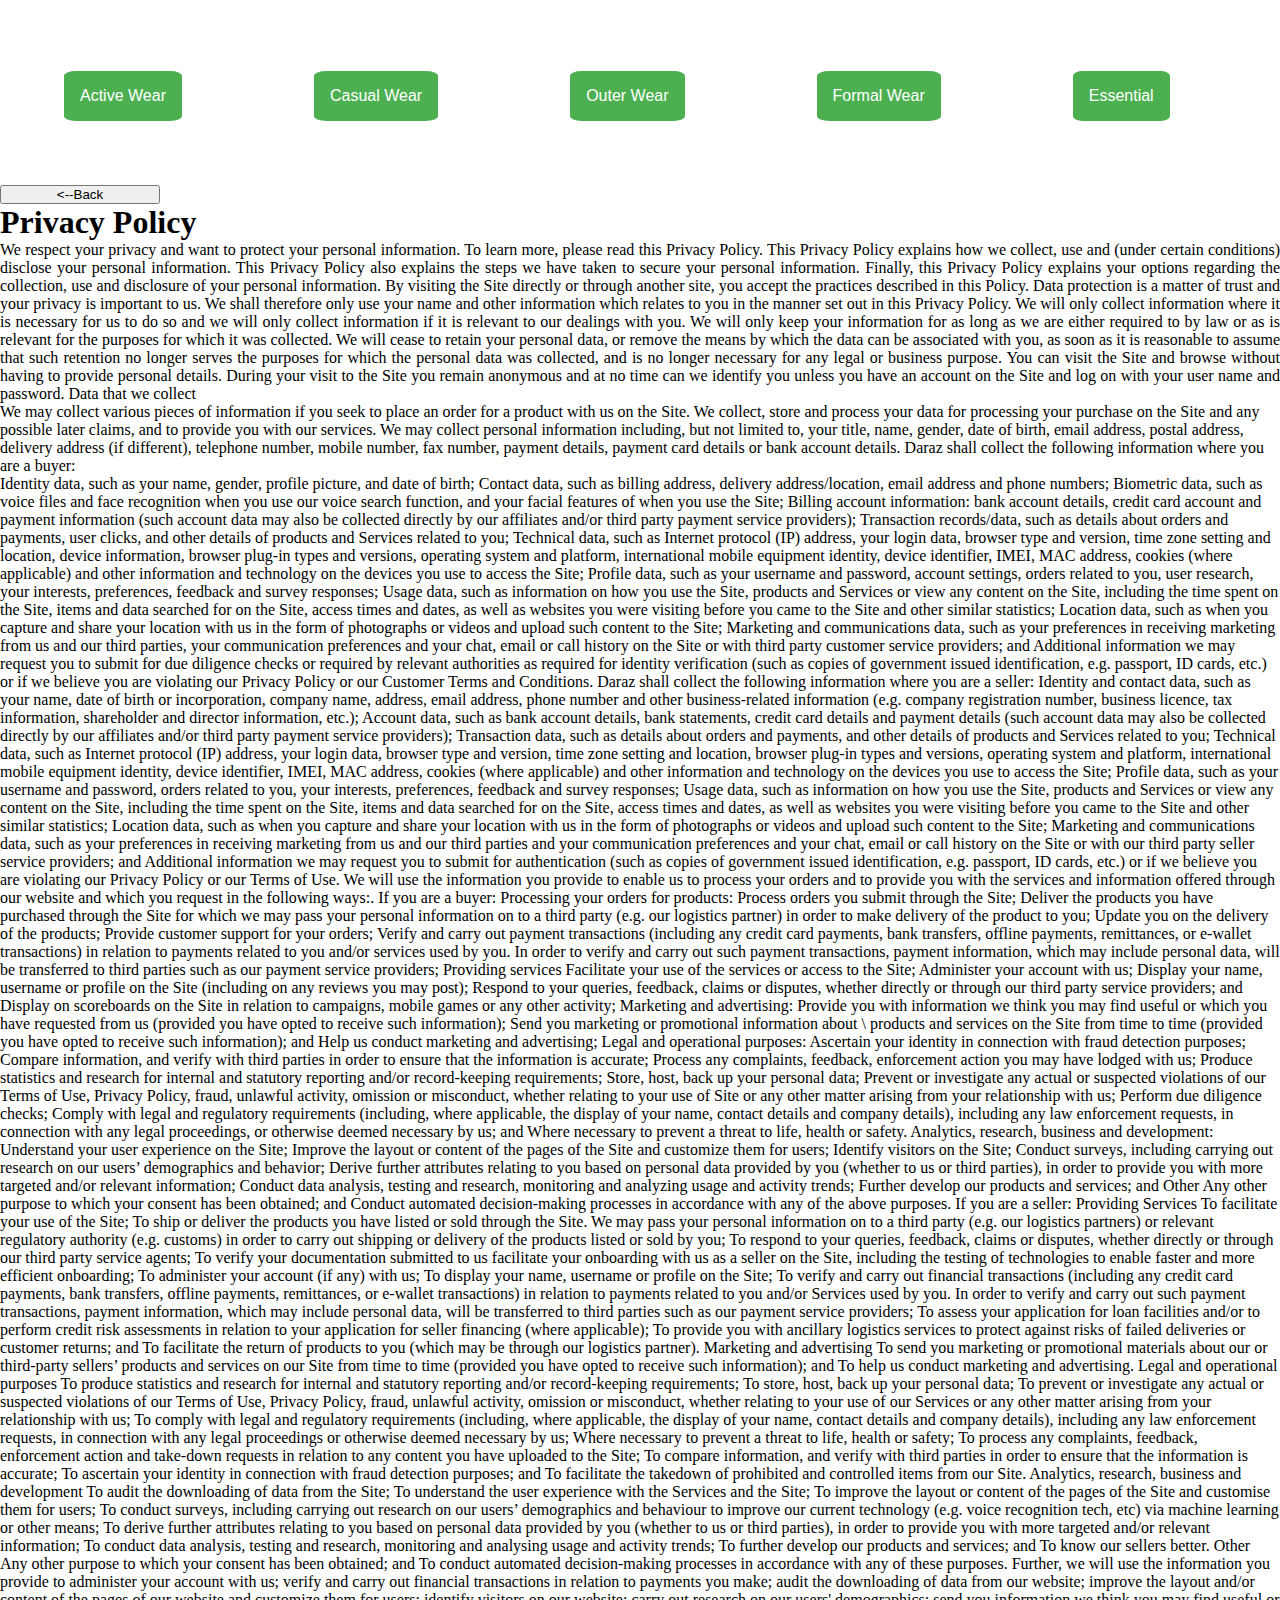
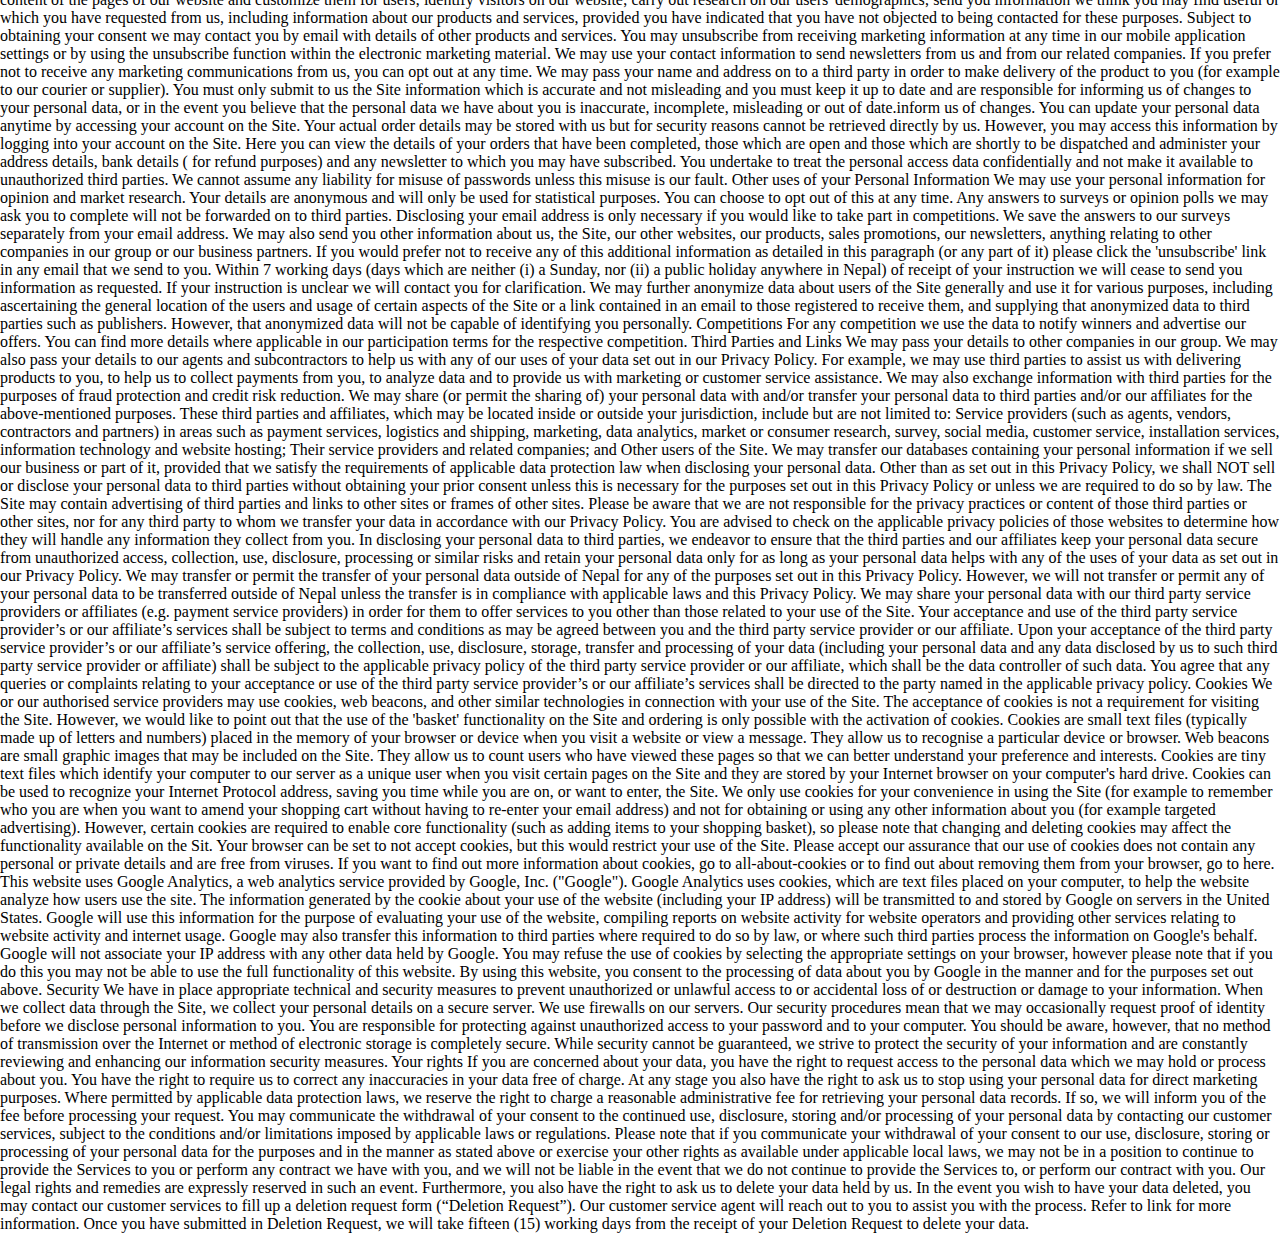
<file: privacy.html>
<!DOCTYPE html>
<html lang="en">
<head>
    <meta charset="UTF-8">
    <meta http-equiv="X-UA-Compatible" content="IE=edge">
    <meta name="viewport" content="width=device-width, initial-scale=1.0">

    <link rel="stylesheet" href="style.css">

      <!---- bootstrap css------->
      <link href="https://cdn.jsdelivr.net/npm/bootstrap@5.0.2/dist/css/bootstrap.min.css" rel="stylesheet" 
      integrity="sha384-EVSTQN3/azprG1Anm3QDgpJLIm9Nao0Yz1ztcQTwFspd3yD65VohhpuuCOmLASjC" crossorigin="anonymous">
    <title>Ecommerce website</title>
</head>
<body>

    <div class="container">
        <div class="row">
            <div class="col-md-12">
                    <div class="dropdown">
                    <button class="dropbtn">Active Wear</button>
                    <div class="dropdown-content">
                    <a href="#">Technical T-shirt</a>
                    <a href="#">Training Socks</a>
                    <a href="#">Gym Vest</a>
                    <a href="#">Towel</a>
                    </div>
                    </div>

                    <div class="dropdown">
                        <button class="dropbtn">Casual Wear</button>
                        <div class="dropdown-content">
                        <a href="#">Denim jeans</a>
                        <a href="#">Casual T-shirts</a>
                        <a href="#">Polo shirts</a>
                        <a href="#">Casual shirts</a>
                        <a href="#">Chinos</a>
                        <a href="#">Casual knitwear</a>
                        <a href="#">Casual jackets</a>
                        <a href="#">oodies.</a>
                        </div>
                        </div>

                        <div class="dropdown">
                            <button class="dropbtn">Outer Wear</button>
                            <div class="dropdown-content">
                                <a href="#">a.	Bomber Jackets</a>
                                <a href="#">b.	Biker Jacket</a>
                                <a href="#">c.	Trucker Jacket.</a>
                                <a href="#">d.	Denim Jackets.</a>
                                <a href="#">e.	Track Jacke</a>
                                <a href="#">f.	Blouson Jacket</a>
                              
                            </div>
                            </div>

                            <div class="dropdown">
                                <button class="dropbtn">Formal Wear</button>
                                <div class="dropdown-content">
                                 
                                    <a href="#">	Formal trousers</a>
                                    <a href="#">	waistcoat</a>
                                    <a href="#">	evening tailcoat</a>
                                    <a href="#">	Formal Pant</a>
                                    <a href="#">	Formal Shirt</a>
                                  
                                </div>
                                </div>

                                <div class="dropdown">
                                    <button class="dropbtn">Essential</button>
                                    <div class="dropdown-content">
                                    
                                    </div>
                                    </div>
                                </div>
                            </div>
                        </div>
                        <div class="container">
                        <div class="col-md-12">
                          <a href="index.html">  <button type="button" class="btn btn-info"><--Back</button></a>
                        </div>
                    </div>
   <div class="container bg-white rounded shadow">
       <h1><strong>Privacy Policy</strong></h1>
       <p style="text-align: justify;">  We respect your privacy and want to protect your personal information. To learn more, please read this Privacy Policy.
        This Privacy Policy explains how we collect, use and (under certain conditions) disclose your personal information. This Privacy Policy also explains the steps we have taken to secure your personal information. Finally, this Privacy Policy explains your options regarding the collection, use and disclosure of your personal information. By visiting the Site directly or through another site, you accept the practices described in this Policy.
        Data protection is a matter of trust and your privacy is important to us. We shall therefore only use your name and other information which relates to you in the manner set out in this Privacy Policy. We will only collect information where it is necessary for us to do so and we will only collect information if it is relevant to our dealings with you.
        We will only keep your information for as long as we are either required to by law or as is relevant for the purposes for which it was collected.
        We will cease to retain your personal data, or remove the means by which the data can be associated with you, as soon as it is reasonable to assume that such retention no longer serves the purposes for which the personal data was collected, and is no longer necessary for any legal or business purpose.
        You can visit the Site and browse without having to provide personal details. During your visit to the Site you remain anonymous and at no time can we identify you unless you have an account on the Site and log on with your user name and password.
        Data that we collect</p>
        <p> 
        We may collect various pieces of information if you seek to place an order for a product with us on the Site.
        We collect, store and process your data for processing your purchase on the Site and any possible later claims, and to provide you with our services. We may collect personal information including, but not limited to, your title, name, gender, date of birth, email address, postal address, delivery address (if different), telephone number, mobile number, fax number, payment details, payment card details or bank account details.
        Daraz shall collect the following information where you are a buyer:</p>
        <p> 
        Identity data, such as your name, gender, profile picture, and date of birth;
        Contact data, such as billing address, delivery address/location, email address and phone numbers;
        Biometric data, such as voice files and face recognition when you use our voice search function, and your facial features of when you use the Site;
        Billing account information: bank account details, credit card account and payment information (such account data may also be collected directly by our affiliates and/or third party payment service providers);
        Transaction records/data, such as details about orders and payments, user clicks, and other details of products and Services related to you;
        Technical data, such as Internet protocol (IP) address, your login data, browser type and version, time zone setting and location, device information, browser plug-in types and versions, operating system and platform, international mobile equipment identity, device identifier, IMEI, MAC address, cookies (where applicable) and other information and technology on the devices you use to access the Site;
        Profile data, such as your username and password, account settings, orders related to you, user research, your interests, preferences, feedback and survey responses;
        Usage data, such as information on how you use the Site, products and Services or view any content on the Site, including the time spent on the Site, items and data searched for on the Site, access times and dates, as well as websites you were visiting before you came to the Site and other similar statistics;
        Location data, such as when you capture and share your location with us in the form of photographs or videos and upload such content to the Site;
        Marketing and communications data, such as your preferences in receiving marketing from us and our third parties, your communication preferences and your chat, email or call history on the Site or with third party customer service providers; and
        Additional information we may request you to submit for due diligence checks or required by relevant authorities as required for identity verification (such as copies of government issued identification, e.g. passport, ID cards, etc.) or if we believe you are violating our Privacy Policy or our Customer Terms and Conditions.
        Daraz shall collect the following information where you are a seller:
        Identity and contact data, such as your name, date of birth or incorporation, company name, address, email address, phone number and other business-related information (e.g. company registration number, business licence, tax information, shareholder and director information, etc.);
        Account data, such as bank account details, bank statements, credit card details and payment details (such account data may also be collected directly by our affiliates and/or third party payment service providers);
        Transaction data, such as details about orders and payments, and other details of products and Services related to you;
        Technical data, such as Internet protocol (IP) address, your login data, browser type and version, time zone setting and location, browser plug-in types and versions, operating system and platform, international mobile equipment identity, device identifier, IMEI, MAC address, cookies (where applicable) and other information and technology on the devices you use to access the Site;
        Profile data, such as your username and password, orders related to you, your interests, preferences, feedback and survey responses;
        Usage data, such as information on how you use the Site, products and Services or view any content on the Site, including the time spent on the Site, items and data searched for on the Site, access times and dates, as well as websites you were visiting before you came to the Site and other similar statistics;
        Location data, such as when you capture and share your location with us in the form of photographs or videos and upload such content to the Site;
        Marketing and communications data, such as your preferences in receiving marketing from us and our third parties and your communication preferences and your chat, email or call history on the Site or with our third party seller service providers; and
        Additional information we may request you to submit for authentication (such as copies of government issued identification, e.g. passport, ID cards, etc.) or if we believe you are violating our Privacy Policy or our Terms of Use.
        We will use the information you provide to enable us to process your orders and to provide you with the services and information offered through our website and which you request in the following ways:.
        If you are a buyer:
        Processing your orders for products:
        Process orders you submit through the Site;
        Deliver the products you have purchased through the Site for which we may pass your personal information on to a third party (e.g. our logistics partner) in order to make delivery of the product to you;
        Update you on the delivery of the products;
        Provide customer support for your orders;
        Verify and carry out payment transactions (including any credit card payments, bank transfers, offline payments, remittances, or e-wallet transactions) in relation to payments related to you and/or services used by you. In order to verify and carry out such payment transactions, payment information, which may include personal data, will be transferred to third parties such as our payment service providers;
        Providing services
        Facilitate your use of the services or access to the Site;
        Administer your account with us;
        Display your name, username or profile on the Site (including on any reviews you may post);
        Respond to your queries, feedback, claims or disputes, whether directly or through our third party service providers; and
        Display on scoreboards on the Site in relation to campaigns, mobile games or any other activity;
        Marketing and advertising:
        Provide you with information we think you may find useful or which you have requested from us (provided you have opted to receive such information);
        Send you marketing or promotional information about \ products and services on the Site from time to time (provided you have opted to receive such information); and
        Help us conduct marketing and advertising;
        Legal and operational purposes:
        Ascertain your identity in connection with fraud detection purposes;
        Compare information, and verify with third parties in order to ensure that the information is accurate;
        Process any complaints, feedback, enforcement action you may have lodged with us;
        Produce statistics and research for internal and statutory reporting and/or record-keeping requirements;
        Store, host, back up your personal data;
        Prevent or investigate any actual or suspected violations of our Terms of Use, Privacy Policy, fraud, unlawful activity, omission or misconduct, whether relating to your use of Site or any other matter arising from your relationship with us;
        Perform due diligence checks;
        Comply with legal and regulatory requirements (including, where applicable, the display of your name, contact details and company details), including any law enforcement requests, in connection with any legal proceedings, or otherwise deemed necessary by us; and
        Where necessary to prevent a threat to life, health or safety.
        Analytics, research, business and development:
        Understand your user experience on the Site;
        Improve the layout or content of the pages of the Site and customize them for users;
        Identify visitors on the Site;
        Conduct surveys, including carrying out research on our users’ demographics and behavior;
        Derive further attributes relating to you based on personal data provided by you (whether to us or third parties), in order to provide you with more targeted and/or relevant information;
        Conduct data analysis, testing and research, monitoring and analyzing usage and activity trends;
        Further develop our products and services; and
        Other
        Any other purpose to which your consent has been obtained; and
        Conduct automated decision-making processes in accordance with any of the above purposes.
        If you are a seller:
        Providing Services
        To facilitate your use of the Site;
        To ship or deliver the products you have listed or sold through the Site. We may pass your personal information on to a third party (e.g. our logistics partners) or relevant regulatory authority (e.g. customs) in order to carry out shipping or delivery of the products listed or sold by you;
        To respond to your queries, feedback, claims or disputes, whether directly or through our third party service agents;
        To verify your documentation submitted to us facilitate your onboarding with us as a seller on the Site, including the testing of technologies to enable faster and more efficient onboarding;
        To administer your account (if any) with us;
        To display your name, username or profile on the Site;
        To verify and carry out financial transactions (including any credit card payments, bank transfers, offline payments, remittances, or e-wallet transactions) in relation to payments related to you and/or Services used by you. In order to verify and carry out such payment transactions, payment information, which may include personal data, will be transferred to third parties such as our payment service providers;
        To assess your application for loan facilities and/or to perform credit risk assessments in relation to your application for seller financing (where applicable);
        To provide you with ancillary logistics services to protect against risks of failed deliveries or customer returns; and
        To facilitate the return of products to you (which may be through our logistics partner).
        Marketing and advertising
        To send you marketing or promotional materials about our or third-party sellers’ products and services on our Site from time to time (provided you have opted to receive such information); and
        To help us conduct marketing and advertising.
        Legal and operational purposes
        To produce statistics and research for internal and statutory reporting and/or record-keeping requirements;
        To store, host, back up your personal data;
        To prevent or investigate any actual or suspected violations of our Terms of Use, Privacy Policy, fraud, unlawful activity, omission or misconduct, whether relating to your use of our Services or any other matter arising from your relationship with us;
        To comply with legal and regulatory requirements (including, where applicable, the display of your name, contact details and company details), including any law enforcement requests, in connection with any legal proceedings or otherwise deemed necessary by us;
        Where necessary to prevent a threat to life, health or safety;
        To process any complaints, feedback, enforcement action and take-down requests in relation to any content you have uploaded to the Site;
        To compare information, and verify with third parties in order to ensure that the information is accurate;
        To ascertain your identity in connection with fraud detection purposes; and
        To facilitate the takedown of prohibited and controlled items from our Site.
        Analytics, research, business and development
        To audit the downloading of data from the Site;
        To understand the user experience with the Services and the Site;
        To improve the layout or content of the pages of the Site and customise them for users;
        To conduct surveys, including carrying out research on our users’ demographics and behaviour to improve our current technology (e.g. voice recognition tech, etc) via machine learning or other means;
        To derive further attributes relating to you based on personal data provided by you (whether to us or third parties), in order to provide you with more targeted and/or relevant information;
        To conduct data analysis, testing and research, monitoring and analysing usage and activity trends;
        To further develop our products and services; and
        To know our sellers better.
        Other
        Any other purpose to which your consent has been obtained; and
        To conduct automated decision-making processes in accordance with any of these purposes.
        Further, we will use the information you provide to administer your account with us; verify and carry out financial transactions in relation to payments you make; audit the downloading of data from our website; improve the layout and/or content of the pages of our website and customize them for users; identify visitors on our website; carry out research on our users' demographics; send you information we think you may find useful or which you have requested from us, including information about our products and services, provided you have indicated that you have not objected to being contacted for these purposes.
        Subject to obtaining your consent we may contact you by email with details of other products and services. You may unsubscribe from receiving marketing information at any time in our mobile application settings or by using the unsubscribe function within the electronic marketing material. We may use your contact information to send newsletters from us and from our related companies. If you prefer not to receive any marketing communications from us, you can opt out at any time.
        We may pass your name and address on to a third party in order to make delivery of the product to you (for example to our courier or supplier). You must only submit to us the Site information which is accurate and not misleading and you must keep it up to date and are responsible for informing us of changes to your personal data, or in the event you believe that the personal data we have about you is inaccurate, incomplete, misleading or out of date.inform us of changes. You can update your personal data anytime by accessing your account on the Site.
        Your actual order details may be stored with us but for security reasons cannot be retrieved directly by us. However, you may access this information by logging into your account on the Site. Here you can view the details of your orders that have been completed, those which are open and those which are shortly to be dispatched and administer your address details, bank details ( for refund purposes) and any newsletter to which you may have subscribed. You undertake to treat the personal access data confidentially and not make it available to unauthorized third parties. We cannot assume any liability for misuse of passwords unless this misuse is our fault.
        Other uses of your Personal Information
        We may use your personal information for opinion and market research. Your details are anonymous and will only be used for statistical purposes. You can choose to opt out of this at any time. Any answers to surveys or opinion polls we may ask you to complete will not be forwarded on to third parties. Disclosing your email address is only necessary if you would like to take part in competitions. We save the answers to our surveys separately from your email address.
        We may also send you other information about us, the Site, our other websites, our products, sales promotions, our newsletters, anything relating to other companies in our group or our business partners. If you would prefer not to receive any of this additional information as detailed in this paragraph (or any part of it) please click the 'unsubscribe' link in any email that we send to you. Within 7 working days (days which are neither (i) a Sunday, nor (ii) a public holiday anywhere in Nepal) of receipt of your instruction we will cease to send you information as requested. If your instruction is unclear we will contact you for clarification.
        We may further anonymize data about users of the Site generally and use it for various purposes, including ascertaining the general location of the users and usage of certain aspects of the Site or a link contained in an email to those registered to receive them, and supplying that anonymized data to third parties such as publishers. However, that anonymized data will not be capable of identifying you personally.
        Competitions
        For any competition we use the data to notify winners and advertise our offers. You can find more details where applicable in our participation terms for the respective competition.
        Third Parties and Links
        We may pass your details to other companies in our group. We may also pass your details to our agents and subcontractors to help us with any of our uses of your data set out in our Privacy Policy. For example, we may use third parties to assist us with delivering products to you, to help us to collect payments from you, to analyze data and to provide us with marketing or customer service assistance. We may also exchange information with third parties for the purposes of fraud protection and credit risk reduction.
        We may share (or permit the sharing of) your personal data with and/or transfer your personal data to third parties and/or our affiliates for the above-mentioned purposes. These third parties and affiliates, which may be located inside or outside your jurisdiction, include but are not limited to:
        Service providers (such as agents, vendors, contractors and partners) in areas such as payment services, logistics and shipping, marketing, data analytics, market or consumer research, survey, social media, customer service, installation services, information technology and website hosting;
        Their service providers and related companies; and
        Other users of the Site.
        We may transfer our databases containing your personal information if we sell our business or part of it, provided that we satisfy the requirements of applicable data protection law when disclosing your personal data. Other than as set out in this Privacy Policy, we shall NOT sell or disclose your personal data to third parties without obtaining your prior consent unless this is necessary for the purposes set out in this Privacy Policy or unless we are required to do so by law. The Site may contain advertising of third parties and links to other sites or frames of other sites. Please be aware that we are not responsible for the privacy practices or content of those third parties or other sites, nor for any third party to whom we transfer your data in accordance with our Privacy Policy. You are advised to check on the applicable privacy policies of those websites to determine how they will handle any information they collect from you.
        In disclosing your personal data to third parties, we endeavor to ensure that the third parties and our affiliates keep your personal data secure from unauthorized access, collection, use, disclosure, processing or similar risks and retain your personal data only for as long as your personal data helps with any of the uses of your data as set out in our Privacy Policy.
        We may transfer or permit the transfer of your personal data outside of Nepal for any of the purposes set out in this Privacy Policy. However, we will not transfer or permit any of your personal data to be transferred outside of Nepal unless the transfer is in compliance with applicable laws and this Privacy Policy.
        We may share your personal data with our third party service providers or affiliates (e.g. payment service providers) in order for them to offer services to you other than those related to your use of the Site. Your acceptance and use of the third party service provider’s or our affiliate’s services shall be subject to terms and conditions as may be agreed between you and the third party service provider or our affiliate. Upon your acceptance of the third party service provider’s or our affiliate’s service offering, the collection, use, disclosure, storage, transfer and processing of your data (including your personal data and any data disclosed by us to such third party service provider or affiliate) shall be subject to the applicable privacy policy of the third party service provider or our affiliate, which shall be the data controller of such data. You agree that any queries or complaints relating to your acceptance or use of the third party service provider’s or our affiliate’s services shall be directed to the party named in the applicable privacy policy.
        Cookies
        We or our authorised service providers may use cookies, web beacons, and other similar technologies in connection with your use of the Site.
        The acceptance of cookies is not a requirement for visiting the Site. However, we would like to point out that the use of the 'basket' functionality on the Site and ordering is only possible with the activation of cookies. Cookies are small text files (typically made up of letters and numbers) placed in the memory of your browser or device when you visit a website or view a message. They allow us to recognise a particular device or browser. Web beacons are small graphic images that may be included on the Site. They allow us to count users who have viewed these pages so that we can better understand your preference and interests. Cookies are tiny text files which identify your computer to our server as a unique user when you visit certain pages on the Site and they are stored by your Internet browser on your computer's hard drive. Cookies can be used to recognize your Internet Protocol address, saving you time while you are on, or want to enter, the Site. We only use cookies for your convenience in using the Site (for example to remember who you are when you want to amend your shopping cart without having to re-enter your email address) and not for obtaining or using any other information about you (for example targeted advertising). However, certain cookies are required to enable core functionality (such as adding items to your shopping basket), so please note that changing and deleting cookies may affect the functionality available on the Sit. Your browser can be set to not accept cookies, but this would restrict your use of the Site. Please accept our assurance that our use of cookies does not contain any personal or private details and are free from viruses. If you want to find out more information about cookies, go to all-about-cookies or to find out about removing them from your browser, go to here.
        This website uses Google Analytics, a web analytics service provided by Google, Inc. ("Google"). Google Analytics uses cookies, which are text files placed on your computer, to help the website analyze how users use the site. The information generated by the cookie about your use of the website (including your IP address) will be transmitted to and stored by Google on servers in the United States. Google will use this information for the purpose of evaluating your use of the website, compiling reports on website activity for website operators and providing other services relating to website activity and internet usage. Google may also transfer this information to third parties where required to do so by law, or where such third parties process the information on Google's behalf. Google will not associate your IP address with any other data held by Google. You may refuse the use of cookies by selecting the appropriate settings on your browser, however please note that if you do this you may not be able to use the full functionality of this website. By using this website, you consent to the processing of data about you by Google in the manner and for the purposes set out above.
        Security
        We have in place appropriate technical and security measures to prevent unauthorized or unlawful access to or accidental loss of or destruction or damage to your information. When we collect data through the Site, we collect your personal details on a secure server. We use firewalls on our servers. Our security procedures mean that we may occasionally request proof of identity before we disclose personal information to you. You are responsible for protecting against unauthorized access to your password and to your computer.
        You should be aware, however, that no method of transmission over the Internet or method of electronic storage is completely secure. While security cannot be guaranteed, we strive to protect the security of your information and are constantly reviewing and enhancing our information security measures.
        Your rights
        If you are concerned about your data, you have the right to request access to the personal data which we may hold or process about you. You have the right to require us to correct any inaccuracies in your data free of charge. At any stage you also have the right to ask us to stop using your personal data for direct marketing purposes.
        Where permitted by applicable data protection laws, we reserve the right to charge a reasonable administrative fee for retrieving your personal data records. If so, we will inform you of the fee before processing your request.
        You may communicate the withdrawal of your consent to the continued use, disclosure, storing and/or processing of your personal data by contacting our customer services, subject to the conditions and/or limitations imposed by applicable laws or regulations. Please note that if you communicate your withdrawal of your consent to our use, disclosure, storing or processing of your personal data for the purposes and in the manner as stated above or exercise your other rights as available under applicable local laws, we may not be in a position to continue to provide the Services to you or perform any contract we have with you, and we will not be liable in the event that we do not continue to provide the Services to, or perform our contract with you. Our legal rights and remedies are expressly reserved in such an event.
        Furthermore, you also have the right to ask us to delete your data held by us. In the event you wish to have your data deleted, you may contact our customer services to fill up a deletion request form (“Deletion Request”). Our customer service agent will reach out to you to assist you with the process. Refer to link for more information.
        Once you have submitted in Deletion Request, we will take fifteen (15) working days from the receipt of your Deletion Request to delete your data.</p>
   </div>
   <script src="https://cdn.jsdelivr.net/npm/@popperjs/core@2.9.2/dist/umd/popper.min.js" 
   integrity="sha384-IQsoLXl5PILFhosVNubq5LC7Qb9DXgDA9i+tQ8Zj3iwWAwPtgFTxbJ8NT4GN1R8p" crossorigin="anonymous"></script>
   <script src="https://cdn.jsdelivr.net/npm/bootstrap@5.0.2/dist/js/bootstrap.min.js" 
   integrity="sha384-cVKIPhGWiC2Al4u+LWgxfKTRIcfu0JTxR+EQDz/bgldoEyl4H0zUF0QKbrJ0EcQF" crossorigin="anonymous"></script> 
</body>
</html>
</file>
<file: style.css>
*{
    margin:0;
    padding:0;
}



.dropbtn {
  background-color: #4CAF50;
  color: white;
  padding: 16px;
  font-size: 16px;
  border: none;
  cursor: pointer;
  margin-top:6%;
  border-radius: 10%;
}

.dropdown {
  position: relative;
  display: inline-block;
  margin: 5%;
 
}

.dropdown-content {
  display: none;
  position: absolute;
  background-color: #f9f9f9;
  min-width: 160px;
  box-shadow: 0px 8px 16px 0px rgba(0,0,0,0.2);
  z-index: 1;
  
}

.dropdown-content a {
  color: black;
  padding: 12px 16px;
  text-decoration: none;
  display: block;
}

.dropdown-content a:hover {background-color: #f1f1f1}

.dropdown:hover .dropdown-content {
  display: block;
}

.dropdown:hover .dropbtn {
  background-color: #3e8e41;
}


/*----card body----*/
.card{
    margin: 6%;
}

#form{
padding-top:2%;
padding-left: 50%;
}
#form option{
    text-align: center;
}




/*----footer button*/
.btn{
    width: 10rem;
}
img{
    width:100px;
    height:100px;
}
</file>
